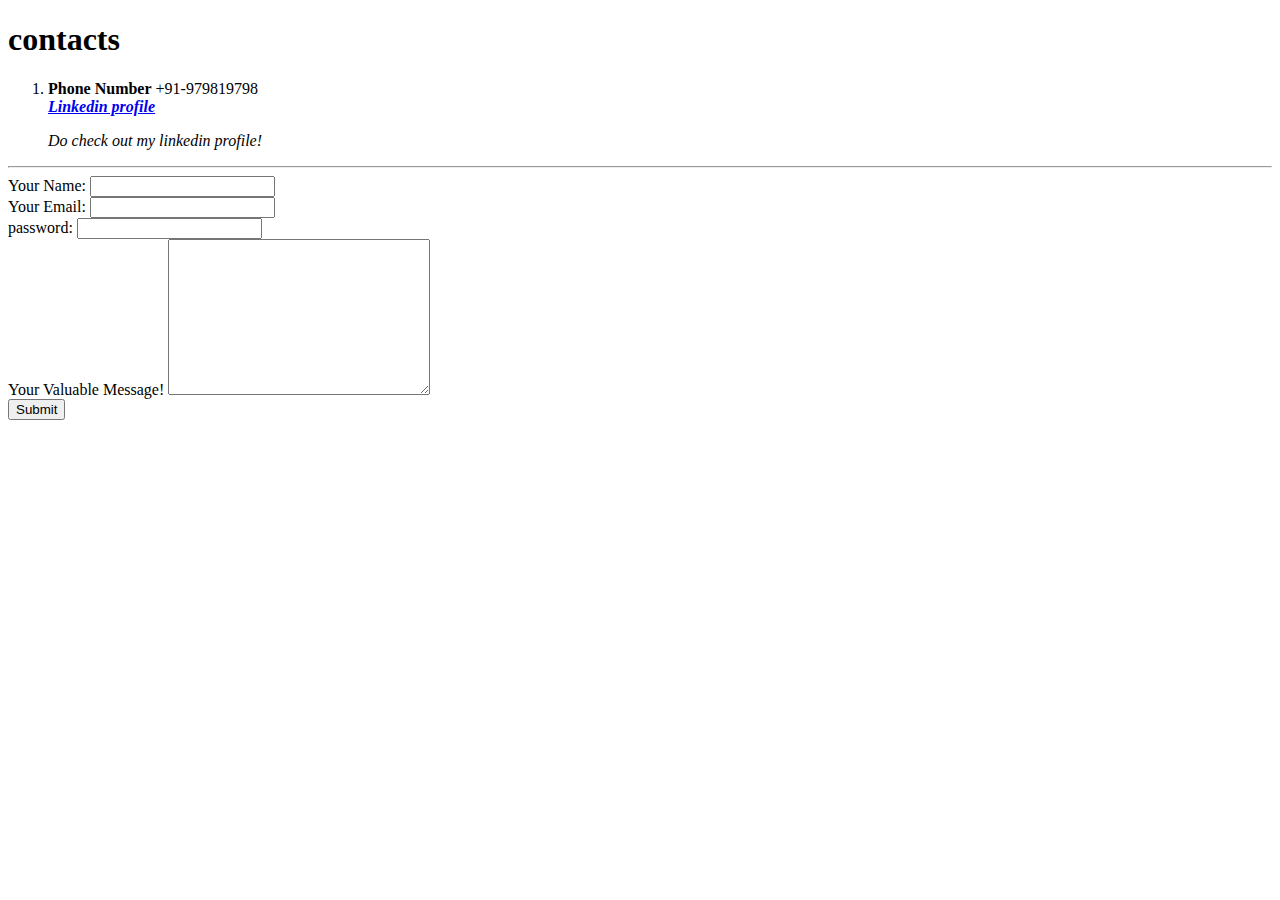
<file: contacts.html>
<!DOCTYPE html>
<html lang="en">
<head>
    <meta charset="UTF-8">
    <title>Contacts</title>
</head>
<body>
    <h1>contacts</h1>
    <ol>
        <li><strong>Phone Number</strong> +91-979819798</li>
        <strong><i><a href="https://www.linkedin.com/in/akshay-viswanathan-5168b6228/">Linkedin profile</a></i></strong>
        <p><i>Do check out my linkedin profile!</i></p>

    </ol>
    <hr>
    <form action="mailto:akshayviswa9876@gmail.com" method="Post" enctype="text/plain">
        <label> Your Name:</label>
        <input type="text" name="Your Name" value=""><br>
        <label>Your Email:</label>
        <input type="email" name="Your Email" value=""><br>
        <label>password:</label>
        <input type="password" name="" value=""><br>
        <label>Your Valuable Message!</label>
        <textarea name="Your Message" rows="10" cols="30"></textarea><br>
        <input type="submit" name="">

    </form>
</body>
</html>
</file>
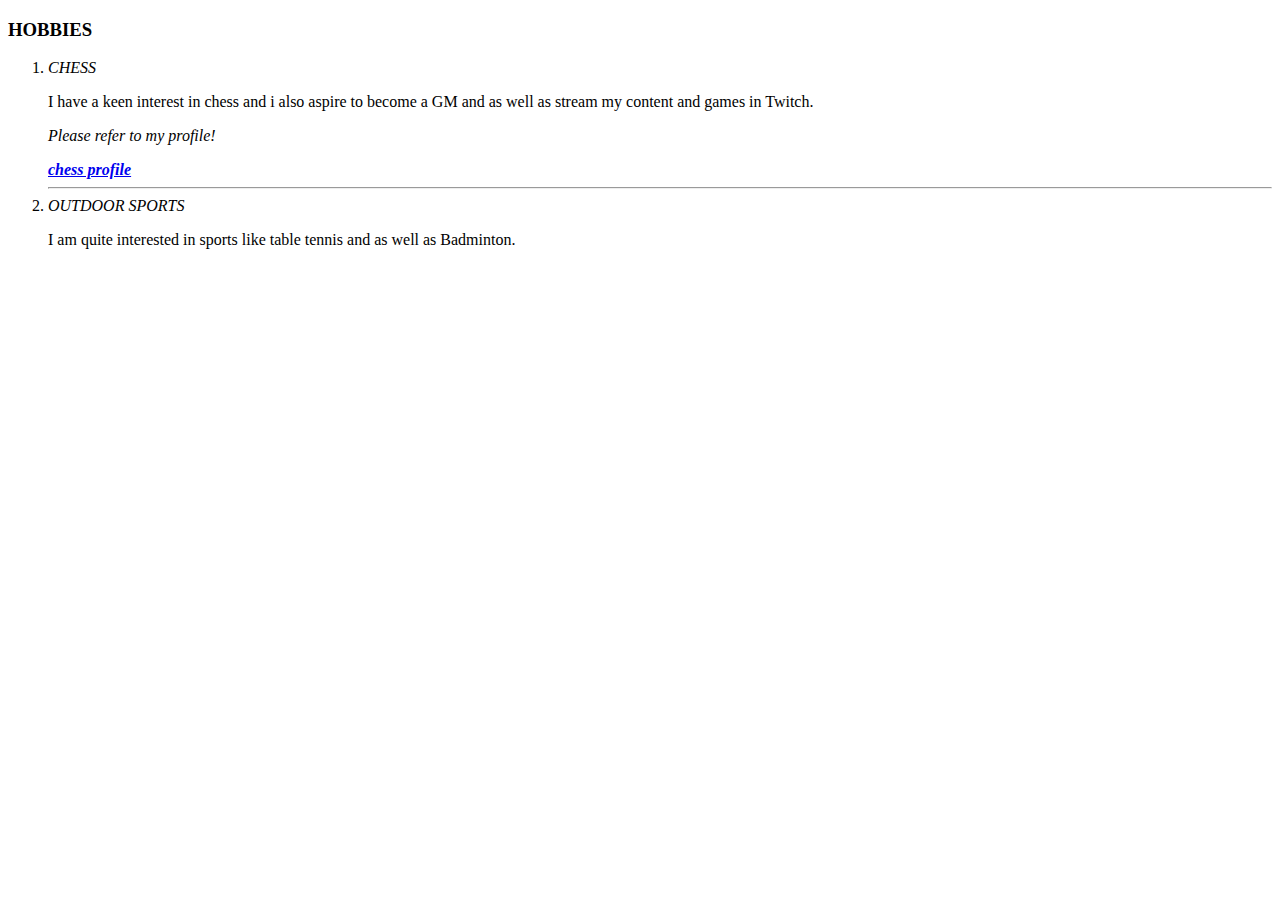
<file: hobbies.html>
<!DOCTYPE html>
<html lang="en">
<head>
    <meta charset="UTF-8">
    <title>My Hobbies</title>
</head>
<body>
    <h3>HOBBIES</h3>
    <ol>
      <li><i>CHESS</i></li>
      <p>I have a keen interest in chess and i also aspire to become a GM and as well as stream my content and games in Twitch.</p>
      <p><i>Please refer to my profile!</p></i></p>
      <strong><i><a href="https://www.chess.com/member/mcpigeons04213">chess profile</a></strong></i>
      <hr>
      <li><i>OUTDOOR SPORTS</i></li>
      <p>I am quite interested in sports like table tennis and as well as Badminton.</p>
    </ol>
</body>
</html>
</file>
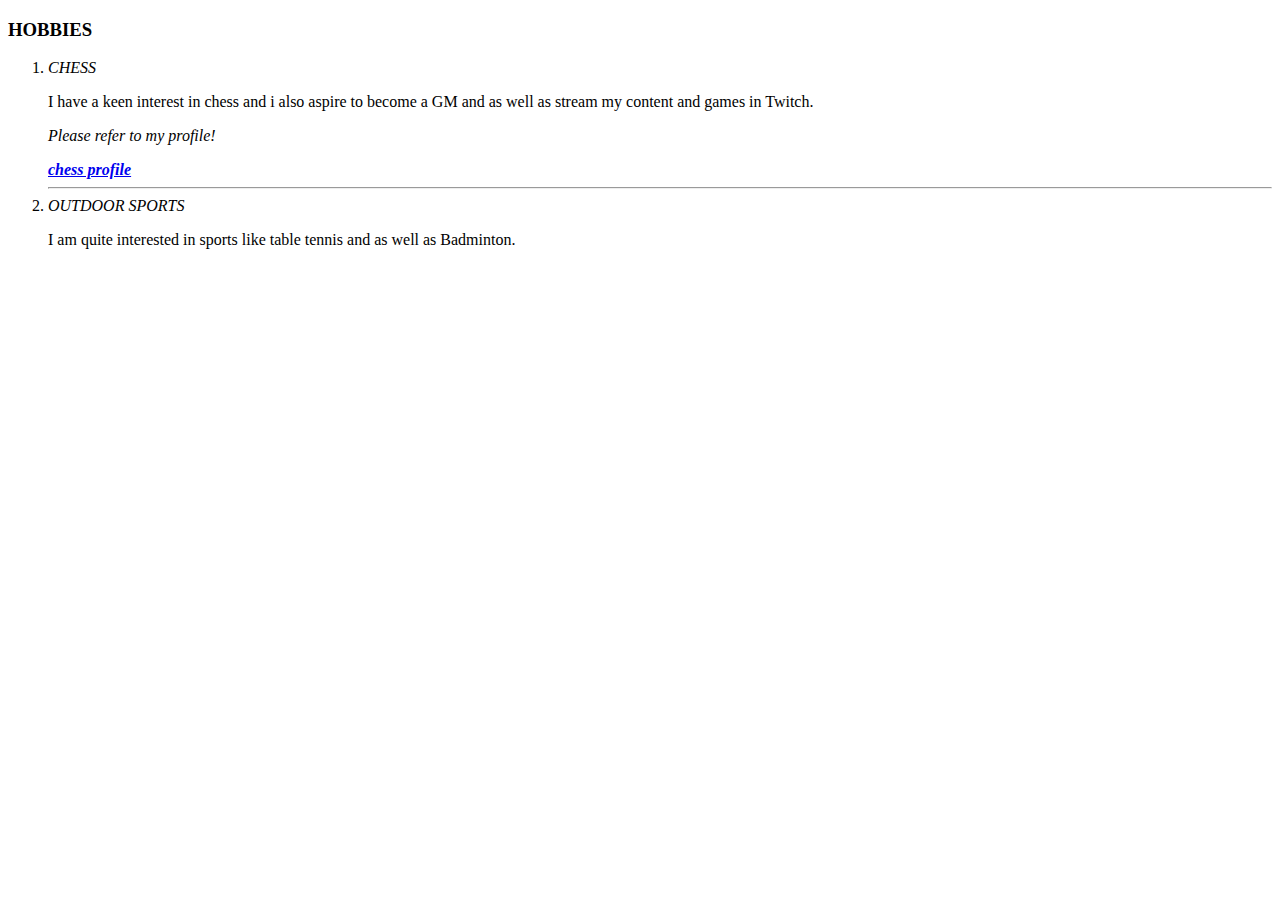
<file: hobbies.html.html>
<!DOCTYPE html>
<html lang="en">
<head>
    <meta charset="UTF-8">
    <title>My Hobbies</title>
</head>
<body>
    <h3>HOBBIES</h3>
    <ol>
      <li><i>CHESS</i></li>
      <p>I have a keen interest in chess and i also aspire to become a GM and as well as stream my content and games in Twitch.</p>
      <p><i>Please refer to my profile!</p></i></p>
      <strong><i><a href="https://www.chess.com/member/mcpigeons04213">chess profile</a></strong></i>
      <hr>
      <li><i>OUTDOOR SPORTS</i></li>
      <p>I am quite interested in sports like table tennis and as well as Badminton.</p>
    </ol>
</body>
</html>
</file>
